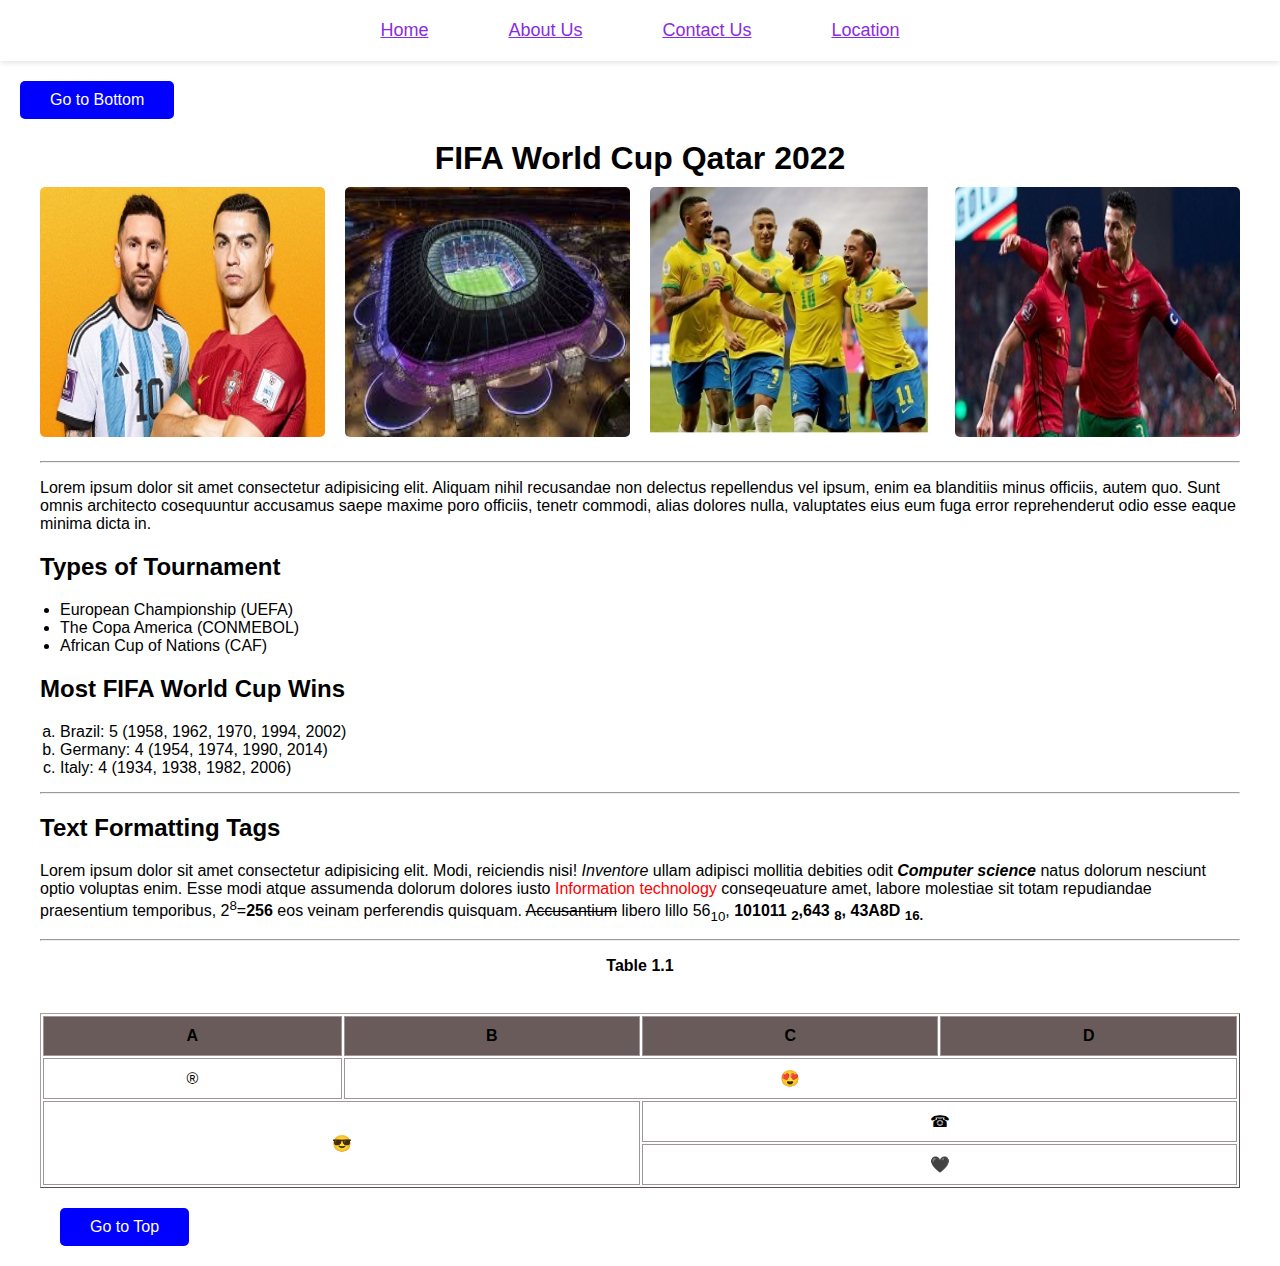
<file: index.html>
<!DOCTYPE html>
<html lang="en">
<head>
  <meta charset="UTF-8">
  <meta name="viewport" content="width=device-width, initial-scale=1.0">
  <title>FIFA World Cup Qatar 2022</title>
  <link rel="stylesheet" href="style.css">
</head>
<body id="top">
  <nav>
    <a href="index.html">Home</a>
    <a href="about.html">About Us</a>
    <a href="contact.html">Contact Us</a>
    <a href="location.html">Location</a>
  </nav>
  <div class="navigation-buttons">
    <a href="#bottom">Go to Bottom</a>
  </div>
  <div class="container">
    <h1>FIFA World Cup Qatar 2022</h1>
    <div class="gallery">
      <div><img src="messi and ronaldo.jpeg" alt="Messi and Ronaldo"></div>
      <div><img src="stadium.jpeg" alt="Stadium"></div>
      <div><img src="brazil.jpg" alt="Brazil Team"></div>
      <div><img src="portugal.jpg" alt="Portugal Team"></div>
    </div><hr>
    <p>
      Lorem ipsum dolor sit amet consectetur adipisicing elit. Aliquam nihil recusandae non 
      delectus repellendus vel ipsum, enim ea blanditiis minus officiis, autem quo. Sunt omnis architecto cosequuntur accusamus saepe maxime poro officiis, tenetr commodi, alias dolores nulla, valuptates eius eum fuga error reprehenderut odio esse eaque minima dicta in.
    </p>
    <h2>Types of Tournament</h2>
    <ul>
      <li>European Championship (UEFA)</li>
      <li>The Copa America (CONMEBOL)</li>
      <li>African Cup of Nations (CAF)</li>
    </ul>
    <h2>Most FIFA World Cup Wins</h2>
    <ol type="a">
      <li>Brazil: 5 (1958, 1962, 1970, 1994, 2002)</li>
      <li>Germany: 4 (1954, 1974, 1990, 2014)</li>
      <li>Italy: 4 (1934, 1938, 1982, 2006)</li>
    </ol><hr>
    <h2>Text Formatting Tags</h2>
    <p>
      Lorem ipsum dolor sit amet consectetur adipisicing elit. Modi, reiciendis nisi! <i>Inventore</i> ullam adipisci mollitia debities odit <b><i>Computer science</i></b> natus dolorum nesciunt optio voluptas enim. Esse modi atque assumenda dolorum dolores iusto
      <span style="color: red;">Information technology</span> conseqeuature amet, labore molestiae sit totam repudiandae praesentium temporibus, 2<sup>8</sup>=<b>256</b> eos veinam perferendis quisquam. <strike>Accusantium</strike> libero lillo 56<sub>10</sub>, <b>101011 <sub>2</sub>,643 <sub>8</sub>, 43A8D <sub>16.</sub></b>
    </p><hr>
    <table border="1">
        <p id="table">Table 1.1</p><br>
        <tr id="header">
            <th>A</th>
            <th>B</th>
            <th>C</th>
            <th>D</th>
        </tr>
        <tr>
            <td>&reg;</td>
            <td colspan="3">&#x1F60D;</td>
        </tr>
        <tr>
            <td colspan="2" rowspan="2">😎</td>
            <td colspan="2">&#x260E;</td>
        </tr>
        <tr>
            <td colspan="2">&#x1F5A4;</td>
        </tr>
    </table>
    <div id="bottom"></div>
    <div class="navigation-buttons">
      <a href="#top">Go to Top</a>
    </div>
  </div>
</body>
</html>
</file>
<file: style.css>
body {
    font-family: Arial, sans-serif;
    margin: 0;
    padding: 0;
}

nav {
    display: flex;
    justify-content: center;
    background-color: white;
    padding: 10px 0;
    box-shadow: 0 2px 5px rgba(0, 0, 0, 0.1);
    flex-wrap: wrap;
}

nav a {
    margin: 10px 40px ;
    color: blueviolet;
    font-size: 18px;
}

nav a:hover {
    color: gold;
}
.container {
    max-width: 1200px;
    margin: 20px auto;
    padding: 0 15px;
}

h1 {
    text-align: center;
    color: black;
    font-size: 32px;
    margin-bottom: 10px;
}

.gallery {
    display: flex;
    gap: 20px;
    margin-bottom: 20px;
    flex-wrap: wrap;
}

.gallery img {
    width: 100%;
    max-width: 400px;
    height: 250px;
    border-radius: 5px;
    transition: transform 0.3s, box-shadow 0.3s;
}

.gallery img:hover {
    transform: scale(1.1);
    box-shadow: 0 8px 20px rgba(0, 0, 0, 0.3);
}

.gallery > div {
    flex: 1;
}

ul, ol {
    margin: 15px 0;
    padding-left: 20px;
}

#table{
    text-align: center;
    font-weight: bold;
    margin-bottom: 0px;
}
table {
    width: 100%;
    border-color: #a89f9f;
    margin: 20px 0;
}

th, td {
    border: 1px solid #9d9696;
    padding: 10px;
    text-align: center;
}

th {
    background-color: #6a5b5b;
}

td img {
    width: 24px;
    height: 24px;
}

.navigation-buttons {
    display: flex;
    flex-direction: column;
    align-items: flex-start;
    gap: 10px;
    margin: 20px 0 20px 20px;
}

.navigation-buttons a {
    display: inline-block;
    padding: 10px 30px;
    background-color: blue;
    color: white;
    text-decoration: none;
    border-radius: 5px;
    font-size: 16px;
    transition: background-color 0.3s, transform 0.3s;
}

.navigation-buttons a:hover {
    background-color: darkblue;
    transform: scale(1.1);
}

@media screen and (max-width: 768px) {
    .gallery {
        flex-direction: column;
        align-items: center;
    }

    nav {
        flex-direction: column;
        justify-content: flex-start;
    }

    nav a {
        margin: 10px 0;
        font-size: 16px;
    }

    .container {
        padding: 0 10px;
    }

    .gallery img {
        max-width: 90%;
        height: auto;
    }

    table, th, td {
        font-size: 14px;
    }

    .navigation-buttons a {
        display: inline-block;
        padding: 10px 30px;
        background-color: blue;
        color: white;
        text-decoration: none;
        border-radius: 5px;
        font-size: 16px;
        transition: background-color 0.3s, transform 0.3s;
        width: 200px; /* Set a fixed width */
        text-align: center; /* Center the text within the button */
    }
    
    .navigation-buttons a:hover {
        background-color: darkblue;
        transform: scale(1.1);
    }
}
</file>
